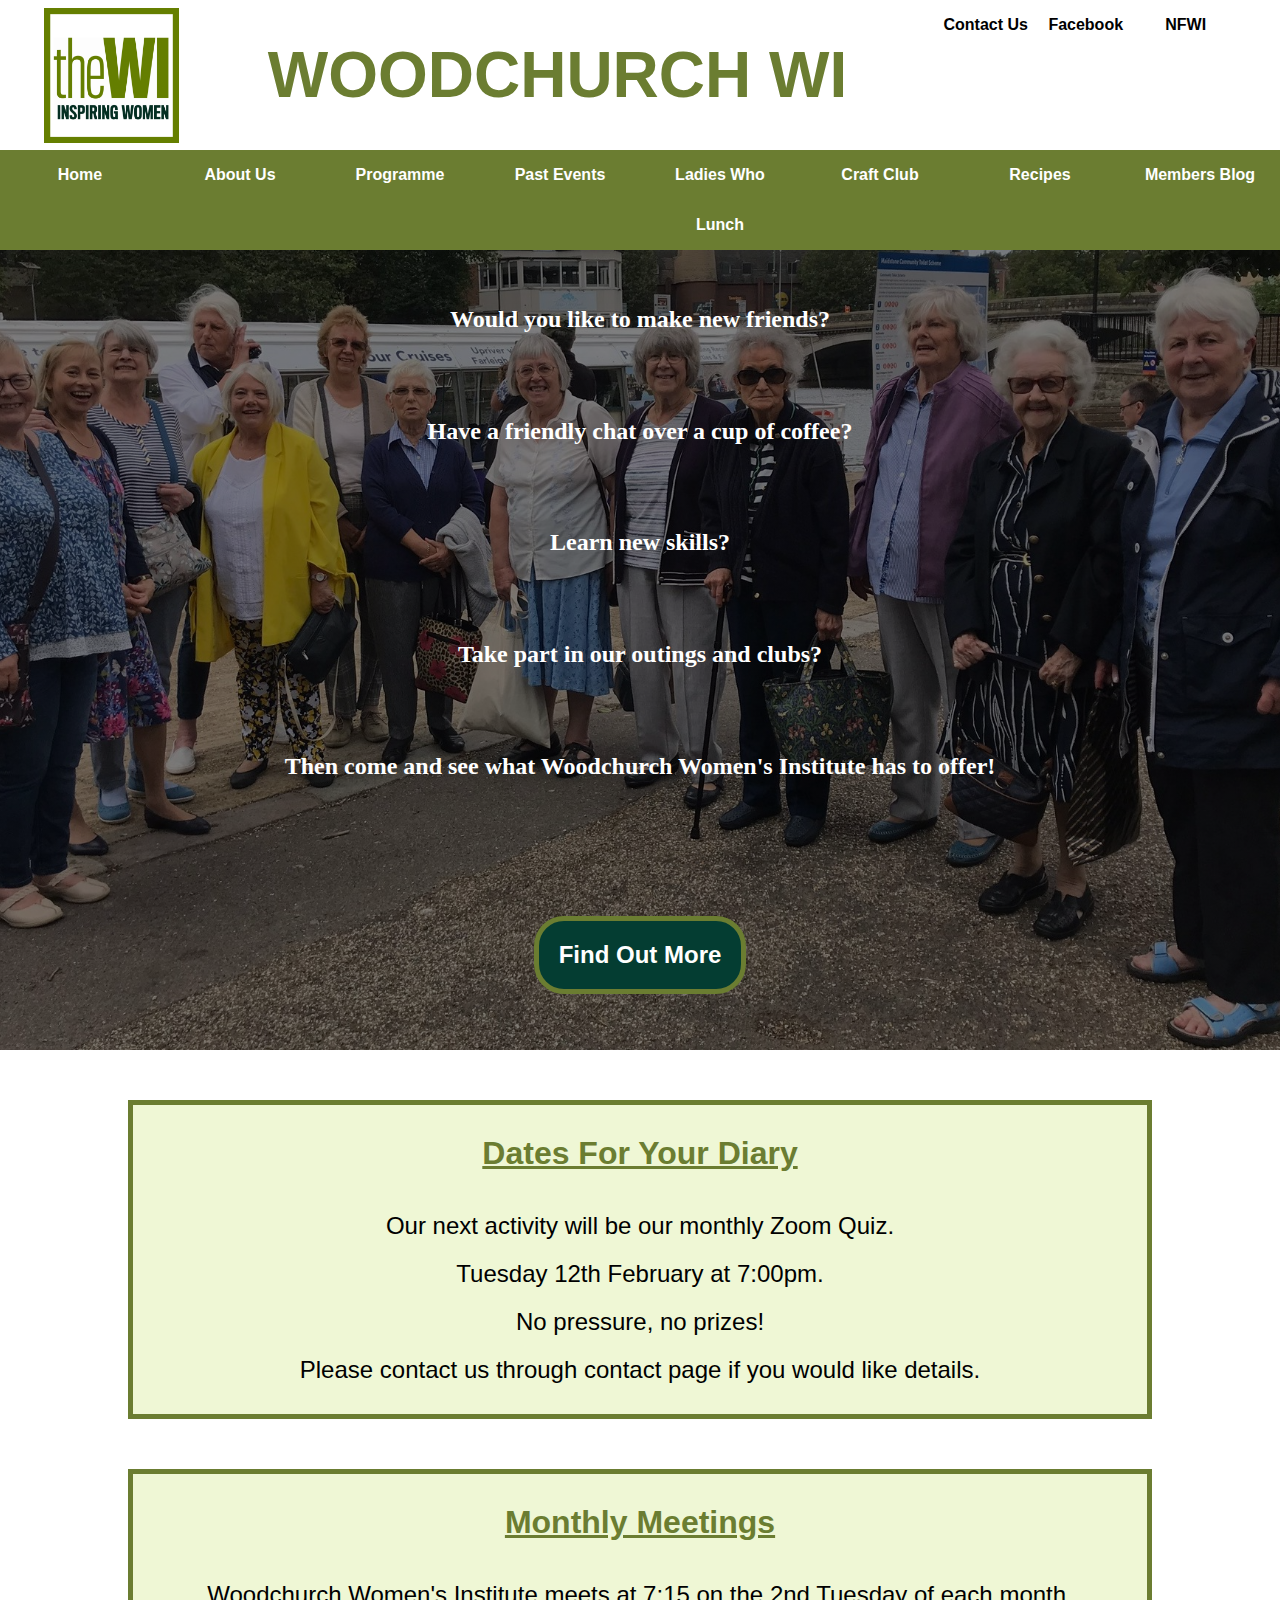
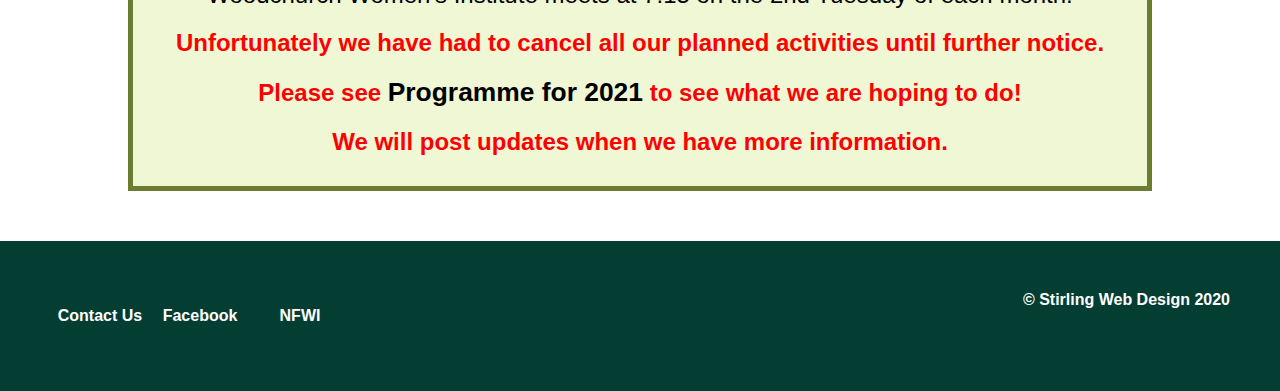
<file: index.html>
<!DOCTYPE html>
<html lang="en">
<head>
    <meta charset="UTF-8">
    <meta name="viewport" content="width=device-width, initial-scale=1.0">
    <title>Woodchurch WI</title>
    <link rel="stylesheet" href="resources\css\style.css">
</head>

<body>
<div class="wrapper">

<!--Header-->
   <header class="page-header">
        <img class="logo" src='resources\photos\Logo.jpg' alt='Womens Institute Logo'>
        <h1 class="woodchurchWI">WOODCHURCH WI</h1>
        <nav class="contacts-header">
            <ul>
                <li><a href="#" class="contact-link">Contact Us</a></li>
                <li><a href="https://www.facebook.com/WoodchurchWomensInstituteEastKent/" class="contact-link" target="_blank">Facebook</a></li>
                <li><a href="https://www.thewi.org.uk/" class="contact-link" target="_blank">NFWI</a></li>
            </ul>  
        </nav>
   </header>

<!--NavBar-->
   <nav class="navbar">
        <ul>
            <li><a href="index.html" class="nav-link">Home</a></li>
            <li><a href="aboutUs.html" class="nav-link">About Us</a></li>
            <li><a href="programme.html" class="nav-link">Programme</a></li>
            <li><a href="#" class="nav-link">Past Events</a></li>
            <li><a href="#" class="nav-link">Ladies Who Lunch</a></li>
            <li><a href="#" class="nav-link">Craft Club</a></li>
            <li><a href="#" class="nav-link">Recipes</a></li>
            <li><a href="#" class="nav-link">Members Blog</a></li>
        </ul>
    </nav>

<!--Main Body-->
    <main class="page-body">
        <div id="group-photo">
            <div id="group-text">
                <p class= "intro-text">Would you like to make new friends?</p>
                <p class= "intro-text">​Have a friendly chat over a cup of coffee?</p>
                <p class= "intro-text">Learn new skills?</p>
                <p class= "intro-text">Take part in our outings and clubs?</p>
                <p class= "intro-text">Then come and see what Woodchurch Women's Institute has to offer!</p>
                <a href="aboutUs.html"></a><button class="nav-link">Find Out More</button></a>
            </div>
        </div>
        <section>
            <h2>Dates For Your Diary</h2>
            <p>Our next activity will be our monthly Zoom Quiz.</p>
            <p>Tuesday 12th February at 7:00pm.</p>  
            <p>No pressure, no prizes!</p>
            <p>Please contact us through contact page if you would like details.</p>
        </section>
        <section>
            <h2>Monthly Meetings</h2>
            <p>Woodchurch Women's Institute meets at 7:15 on the 2nd Tuesday of each month.</p>
            <p class="cancelled">Unfortunately we have had to cancel all our planned activities until further notice.</p>
            <p class="cancelled">Please see <a href="">Programme for 2021</a> to see what we are hoping to do!</p>
            <p class="cancelled">We will post updates when we have more information.</p>
        </section>
    </main>

<!--Footer-->
    <footer class="page-footer">
        <nav class="contacts-footer">
            <ul>
                <li><a href="#" class="contact-link">Contact Us</a></li>
                <li><a href="https://www.facebook.com/WoodchurchWomensInstituteEastKent/" class="contact-link" target="_blank">Facebook</a></li>
                <li><a href="https://www.thewi.org.uk/" class="contact-link" target="_blank">NFWI</a></li>
            </ul>  
        </nav>
        <p class="copyright">&copy Stirling Web Design 2020</p>
    </footer>
</div>

    <!--The jQuery library-->
    <script src="https://code.jquery.com/jquery-3.3.1.min.js"></script>
 
    <!--Site-specific JavaScript code using jQuery-->
    <script src="resources\scripts\script.js"></script>

</body>
</html>
</file>
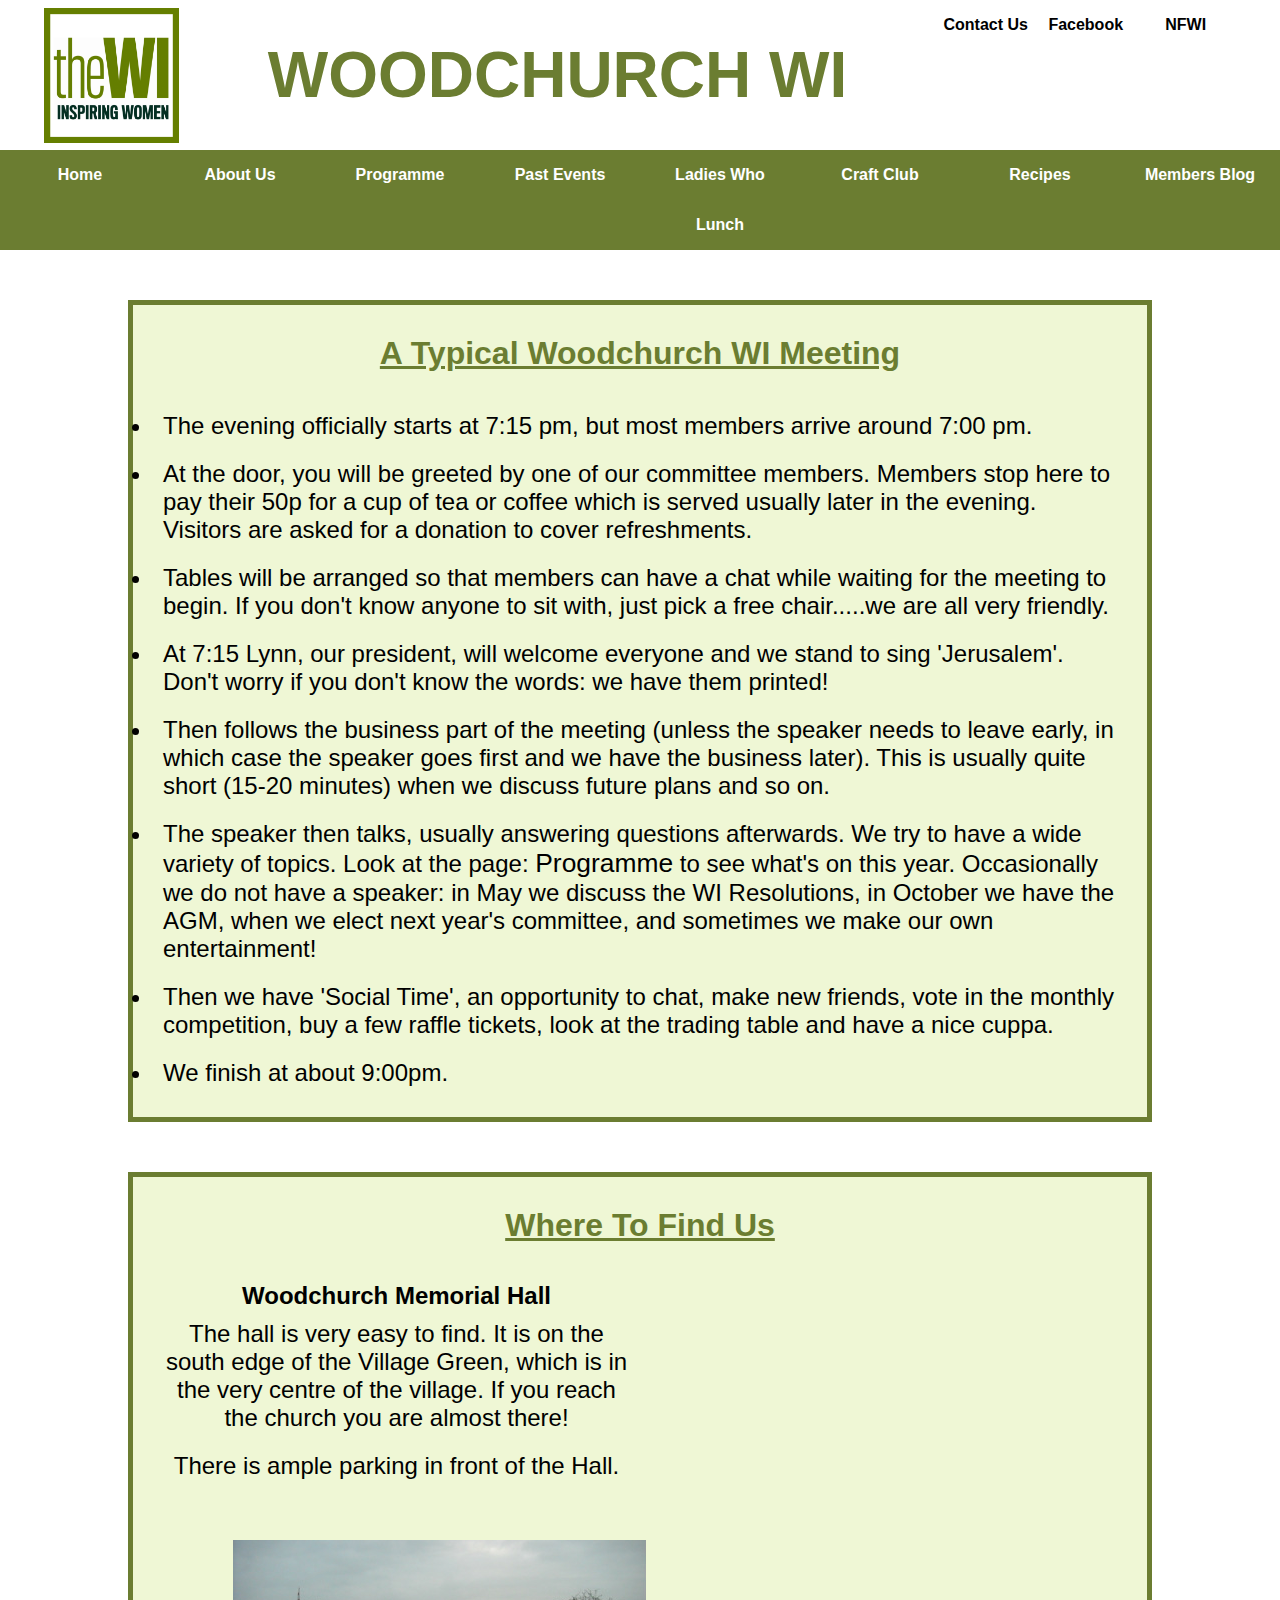
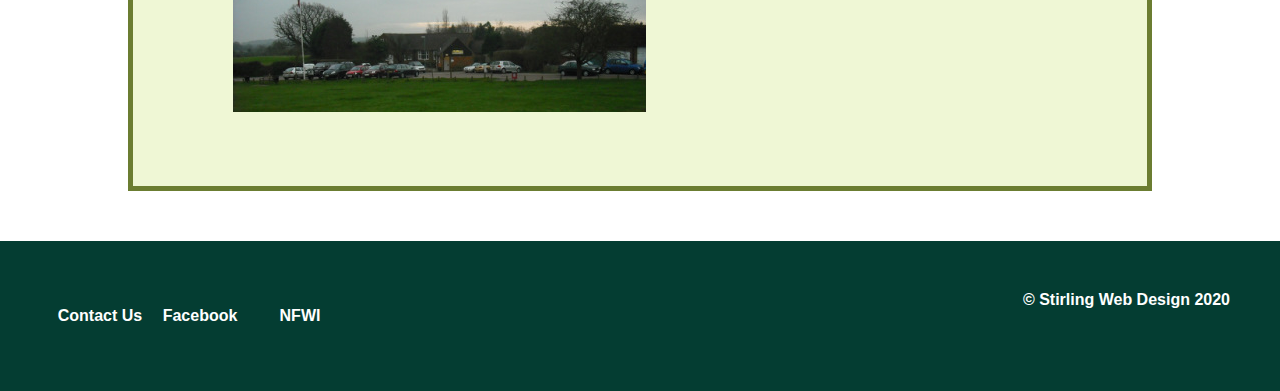
<file: aboutUs.html>
<!DOCTYPE html>
<html lang="en">
<head>
    <meta charset="UTF-8">
    <meta name="viewport" content="width=device-width, initial-scale=1.0">
    <title>Woodchurch WI</title>
    <link rel="stylesheet" href="resources\css\style.css">
</head>

<body>
<div class="wrapper">

<!--Header-->
   <header class="page-header">
        <img class="logo" src='resources\photos\Logo.jpg' alt='Womens Institute Logo'>
        <h1 class="woodchurchWI">WOODCHURCH WI</h1>
        <nav class="contacts-header">
            <ul>
                <li><a href="#" class="contact-link">Contact Us</a></li>
                <li><a href="https://www.facebook.com/WoodchurchWomensInstituteEastKent/" class="contact-link" target="_blank">Facebook</a></li>
                <li><a href="https://www.thewi.org.uk/" class="contact-link" target="_blank">NFWI</a></li>
            </ul>  
        </nav>
   </header>

<!--NavBar-->
   <nav class="navbar">
        <ul>
            <li><a href="index.html" class="nav-link">Home</a></li>
            <li><a href="aboutUs.html" class="nav-link">About Us</a></li>
            <li><a href="programme.html" class="nav-link">Programme</a></li>
            <li><a href="#" class="nav-link">Past Events</a></li>
            <li><a href="#" class="nav-link">Ladies Who Lunch</a></li>
            <li><a href="#" class="nav-link">Craft Club</a></li>
            <li><a href="#" class="nav-link">Recipes</a></li>
            <li><a href="#" class="nav-link">Members Blog</a></li>
        </ul>
    </nav>

<!--Main Body-->
    <main class="page-body">
        <section id="meetings">
            <h2>A Typical Woodchurch WI Meeting</h2>
            <ul>
                <li>The evening officially starts at 7:15 pm, but most members arrive around 7:00 pm.</li>
                <li>At the door, you will be greeted by one of our committee members.  
                    Members stop here to pay their 50p  for a cup of tea or coffee which is served usually later in the evening.  
                    Visitors are asked for a donation to cover refreshments.</li>
                <li>Tables will be arranged so that members can have a chat while waiting for the meeting to begin.  
                    If you don't know anyone to sit with, just pick a free chair.....we are all very friendly.</li>
                <li>At 7:15 Lynn, our president, will welcome everyone and we stand to sing 'Jerusalem'.  
                    Don't worry if you don't know the words: we have them printed!</li>
                <li>Then follows the business part of the meeting (unless the speaker needs to leave early, in which case the speaker goes first and we have the business later).  
                    This is usually quite short (15-20 minutes) when we discuss future plans and so on.  </li>
                <li>The speaker then talks, usually answering questions afterwards.  
                    We try to have a wide variety of topics.  Look at the page: <a href="#">Programme</a> to see what's on this year.  
                    Occasionally we do not have a speaker: in May we  discuss the WI Resolutions, in October we have the AGM, when we elect next year's committee, and sometimes we make our own entertainment!  </li>
                <li>Then we have 'Social Time', an opportunity to chat, make new friends, vote in the monthly competition, buy a few raffle tickets, look at the trading table and have a nice cuppa.</li>
                <li>We finish at about 9:00pm.</li>
            </ul>
        </section>
        <section id="location">
            <h2>Where To Find Us</h2>
            <div id="hall-container">
                <h3>Woodchurch Memorial Hall</h3>
                <p>The hall is very easy to find.  
                It is on the south edge of the Village Green, which is in the very centre of the village.  
                If you reach the church you are almost there! </p>
                <p>There is ample parking in front of the Hall. </p>
            </div>
            <div id="map-container">
                <iframe src="https://www.google.com/maps/embed?pb=!1m18!1m12!1m3!1d2506.6033554575533!2d0.7705148156402712!3d51.07887167956707!2m3!1f0!2f0!3f0!3m2!1i1024!2i768!4f13.1!3m3!1m2!1s0x47dedf393fee936b%3A0x1ef5915a206851d9!2sWoodchurch%20Memorial%20Hall!5e0!3m2!1sen!2suk!4v1613251429207!5m2!1sen!2suk" width="400" height="300" frameborder="0" style="border:0;" allowfullscreen="" aria-hidden="false" tabindex="0"></iframe>
            </div>
            <img id="hall" src="resources/photos/woodchurchMemorialHall.jpg" alt="Woodchurch Memorial Hall">
        </section>
    </main>

<!--Footer-->
    <footer class="page-footer">
        <nav class="contacts-footer">
            <ul>
                <li><a href="#" class="contact-link">Contact Us</a></li>
                <li><a href="https://www.facebook.com/WoodchurchWomensInstituteEastKent/" class="contact-link" target="_blank">Facebook</a></li>
                <li><a href="https://www.thewi.org.uk/" class="contact-link" target="_blank">NFWI</a></li>
            </ul>  
        </nav>
        <p class="copyright">&copy Stirling Web Design 2020</p>
    </footer>
</div>

    <!--The jQuery library-->
    <script src="https://code.jquery.com/jquery-3.3.1.min.js"></script>
 
    <!--Site-specific JavaScript code using jQuery-->
    <script src="resources\scripts\script.js"></script>

</body>
</html>
</file>
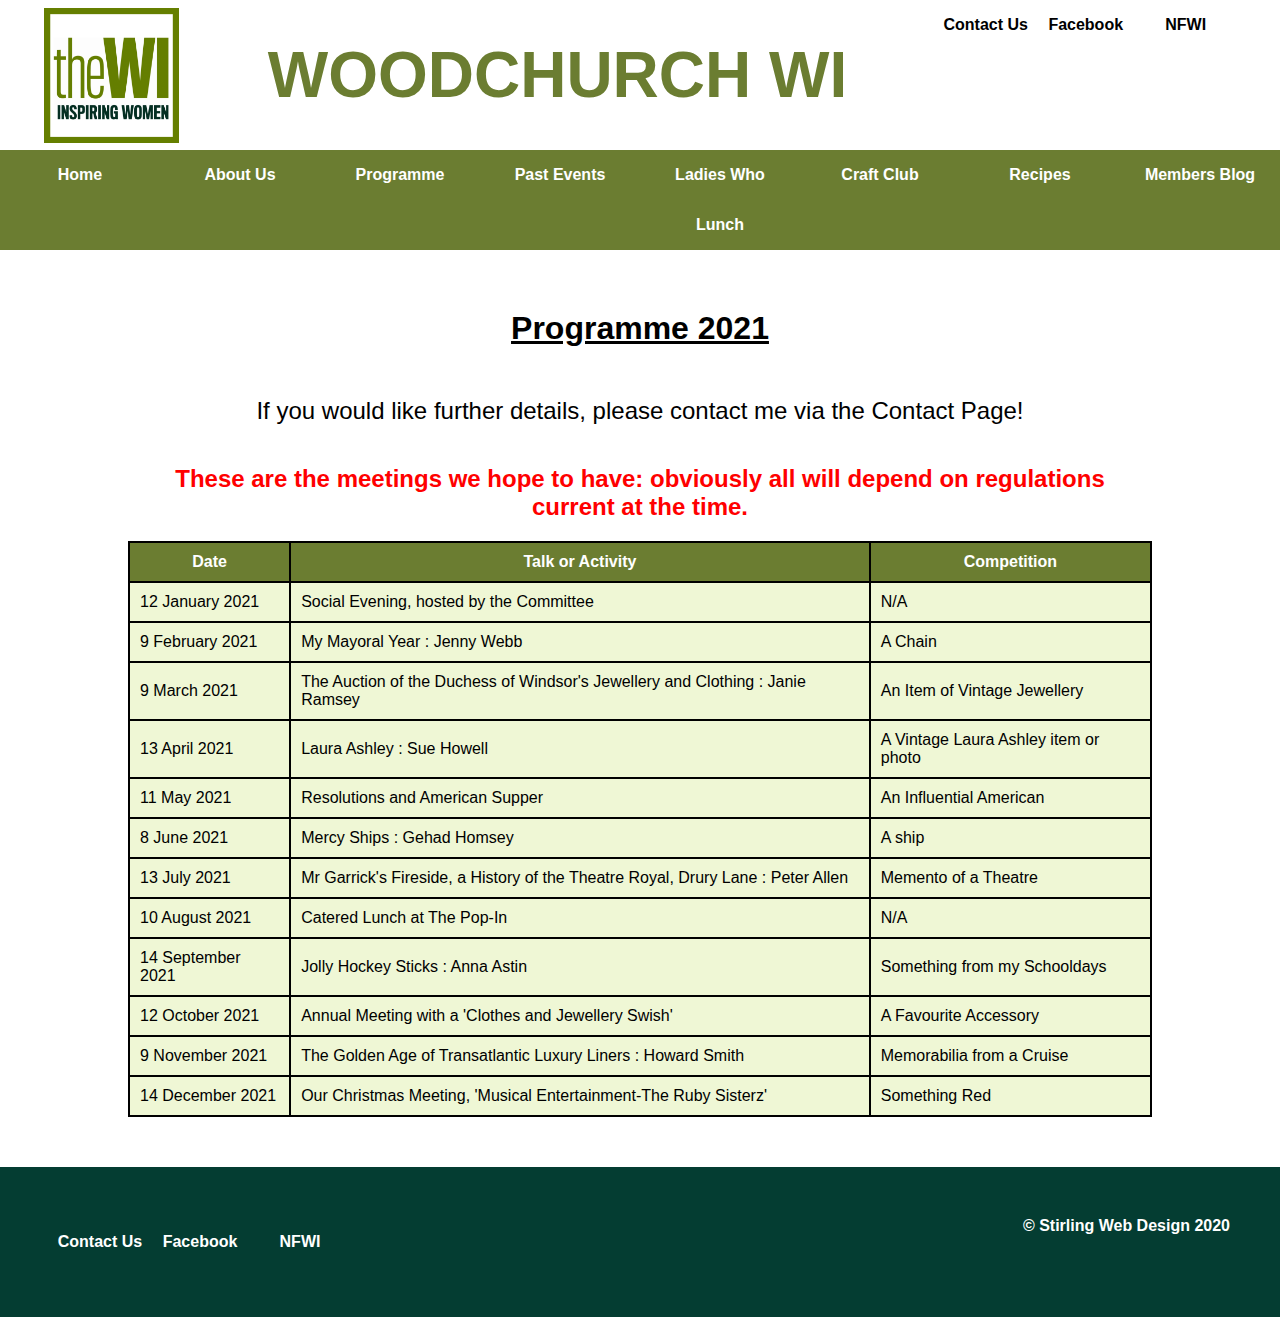
<file: programme.html>
<!DOCTYPE html>
<html lang="en">
<head>
    <meta charset="UTF-8">
    <meta name="viewport" content="width=device-width, initial-scale=1.0">
    <title>Woodchurch WI</title>
    <link rel="stylesheet" href="resources\css\style.css">
</head>

<body>
<div class="wrapper">

<!--Header-->
   <header class="page-header">
        <img class="logo" src='resources\photos\Logo.jpg' alt='Womens Institute Logo'>
        <h1 class="woodchurchWI">WOODCHURCH WI</h1>
        <nav class="contacts-header">
            <ul>
                <li><a href="#" class="contact-link">Contact Us</a></li>
                <li><a href="https://www.facebook.com/WoodchurchWomensInstituteEastKent/" class="contact-link" target="_blank">Facebook</a></li>
                <li><a href="https://www.thewi.org.uk/" class="contact-link" target="_blank">NFWI</a></li>
            </ul>  
        </nav>
   </header>

<!--NavBar-->
   <nav class="navbar">
        <ul>
            <li><a href="index.html" class="nav-link">Home</a></li>
            <li><a href="aboutUs.html" class="nav-link">About Us</a></li>
            <li><a href="programme.html" class="nav-link">Programme</a></li>
            <li><a href="#" class="nav-link">Past Events</a></li>
            <li><a href="#" class="nav-link">Ladies Who Lunch</a></li>
            <li><a href="#" class="nav-link">Craft Club</a></li>
            <li><a href="#" class="nav-link">Recipes</a></li>
            <li><a href="#" class="nav-link">Members Blog</a></li>
        </ul>
    </nav>

<!--Main Body-->
    <main class="page-body"></main>
        <div class="table-container">
            <h2>Programme 2021</h2>
            <p>If you would like further details, please contact me via the Contact Page!</p>
            <p class="cancelled">These are the meetings we hope to have: obviously all will depend on regulations current at the time.</p>
            <table>
                <thead>
                    <tr>
                        <th>Date</th>
                        <th>Talk or Activity</th>
                        <th>Competition</th>
                    </tr>
                </thead>
                <tbody>
                    <tr>
                        <td>12 January 2021</td>
                        <td>Social Evening, hosted by the Committee</td>
                        <td>N/A</td>
                    </tr>
                    <tr>
                        <td>9 February 2021</td>
                        <td>My Mayoral Year : Jenny Webb</td>
                        <td>A Chain</td>
                    </tr>
                    <tr>
                        <td>9 March 2021</td>
                        <td>The Auction of the Duchess of Windsor's Jewellery and Clothing : Janie Ramsey</td>
                        <td>An Item of Vintage Jewellery</td>
                    </tr>
                    <tr>
                        <td>13 April 2021</td>
                        <td>Laura Ashley : Sue Howell</td>
                        <td> A Vintage Laura Ashley item or photo</td>
                    </tr>
                    <tr>
                        <td>11 May 2021</td>
                        <td>Resolutions and American Supper</td>
                        <td>An Influential American</td>
                    </tr>                   
                    <tr>
                        <td>8 June 2021</td>
                        <td>Mercy Ships : Gehad Homsey</td>
                        <td>A ship</td>
                    </tr>
                    <tr>
                        <td>13 July 2021</td>
                        <td>Mr Garrick's Fireside, a History of the Theatre Royal, Drury Lane : Peter Allen</td>
                        <td>Memento of a Theatre</td>
                    </tr>
                    <tr>
                        <td>10 August 2021</td>
                        <td>Catered Lunch at The Pop-In</td>
                        <td>N/A</td>
                    </tr>
                    <tr>
                        <td>14 September 2021</td>
                        <td>Jolly Hockey Sticks : Anna Astin</td>
                        <td>Something from my Schooldays</td>
                    </tr>
                    <tr>
                        <td>12 October 2021</td>
                        <td>Annual Meeting with a 'Clothes and Jewellery Swish'</td>
                        <td>A Favourite Accessory</td>
                    </tr>
                    <tr>
                        <td>9 November 2021</td>
                        <td>The Golden Age of Transatlantic Luxury Liners : Howard Smith</td>
                        <td>Memorabilia from a Cruise</td>
                    </tr>
                    <tr>
                        <td>14 December 2021</td>
                        <td>Our Christmas Meeting, 'Musical Entertainment-The Ruby Sisterz'</td>
                        <td>Something Red</td>
                    </tr> 
                </tbody>
            </table>
        </div>
    </main>

<!--Footer-->
    <footer class="page-footer">
        <nav class="contacts-footer">
            <ul>
                <li><a href="#" class="contact-link">Contact Us</a></li>
                <li><a href="https://www.facebook.com/WoodchurchWomensInstituteEastKent/" class="contact-link" target="_blank">Facebook</a></li>
                <li><a href="https://www.thewi.org.uk/" class="contact-link" target="_blank">NFWI</a></li>
            </ul>  
        </nav>
        <p class="copyright">&copy Stirling Web Design 2020</p>
    </footer>
</div>

    <!--The jQuery library-->
    <script src="https://code.jquery.com/jquery-3.3.1.min.js"></script>
 
    <!--Site-specific JavaScript code using jQuery-->
    <script src="resources\scripts\script.js"></script>

</body>
</html>
</file>
